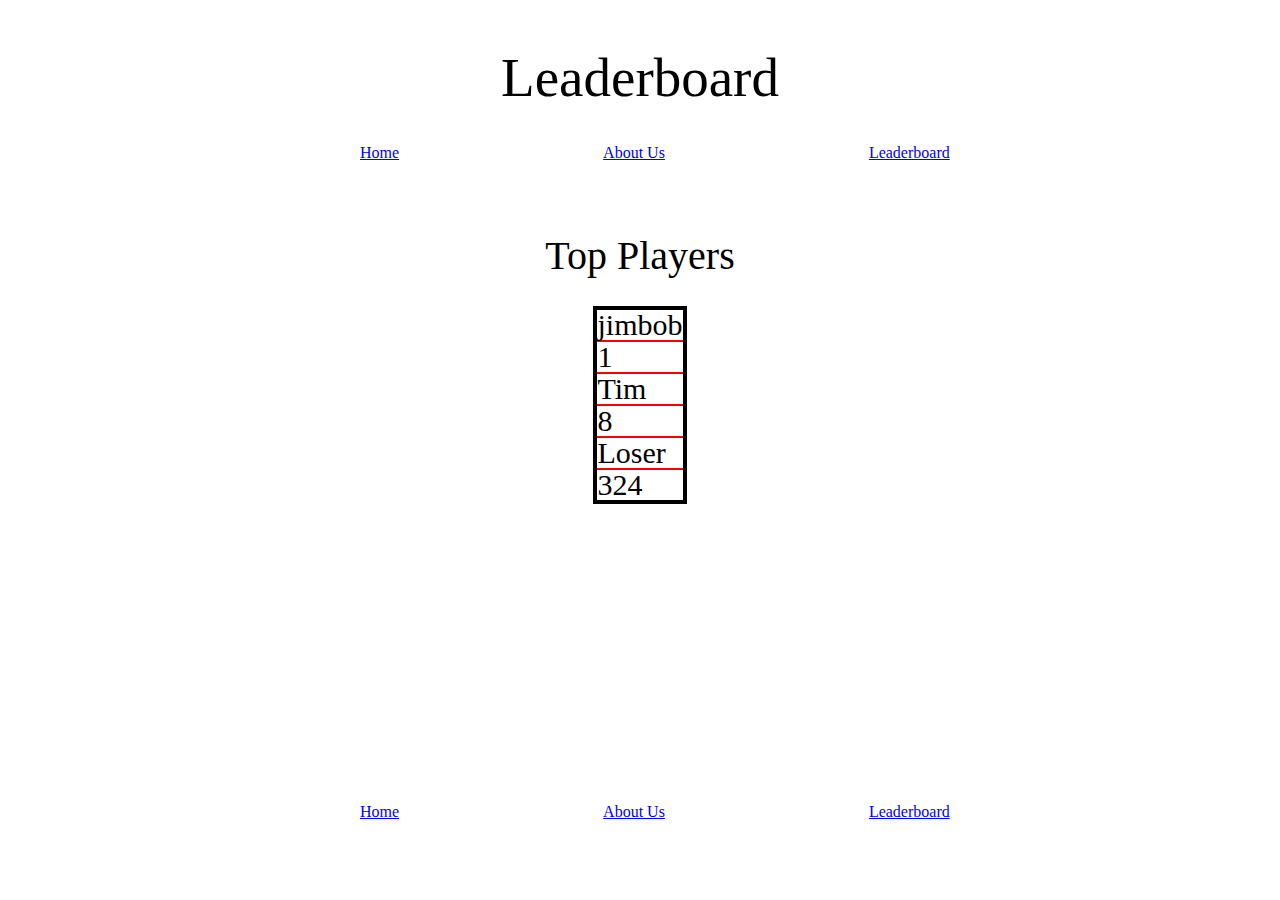
<file: leaderboard.html>
<!DOCTYPE html>
<html lang="en">
<head>
  <meta charset="UTF-8">
  <meta name="viewport" content="width=device-width, initial-scale=1.0">
  <title>Leaderboard</title>
  <link rel="stylesheet" href="css/reset.css">
  <link rel="stylesheet" href="css/leaderboard.css">

  
</head>
<body>
  <header>
    <h1>Leaderboard</h1>
    <nav>
      <ul>
        <li>
          <a href="index.html">Home</a>           
        </li>
        <li>
          <a href="html/about-us.html">About Us</a>           
        </li>
        <li>
          <a href="leaderboard.html">Leaderboard</a>            
        </li>
      </ul>
    </nav>
  </header>

  <article>
    <h2>Top Players</h2>

    <table id="leaderboard">

    </table>


  </article>
  
  <footer>
    <nav>
      <ul>
        <li>
          <a href="index.html">Home</a>           
        </li>
        <li>
          <a href="html/about-us.html">About Us</a>           
        </li>
        <li>
          <a href="leaderboard.html">Leaderboard</a>            
        </li>
      </ul>
    </nav>
  </footer>
  <script src="leaderboard.js"></script>
</body>
</html>
</file>
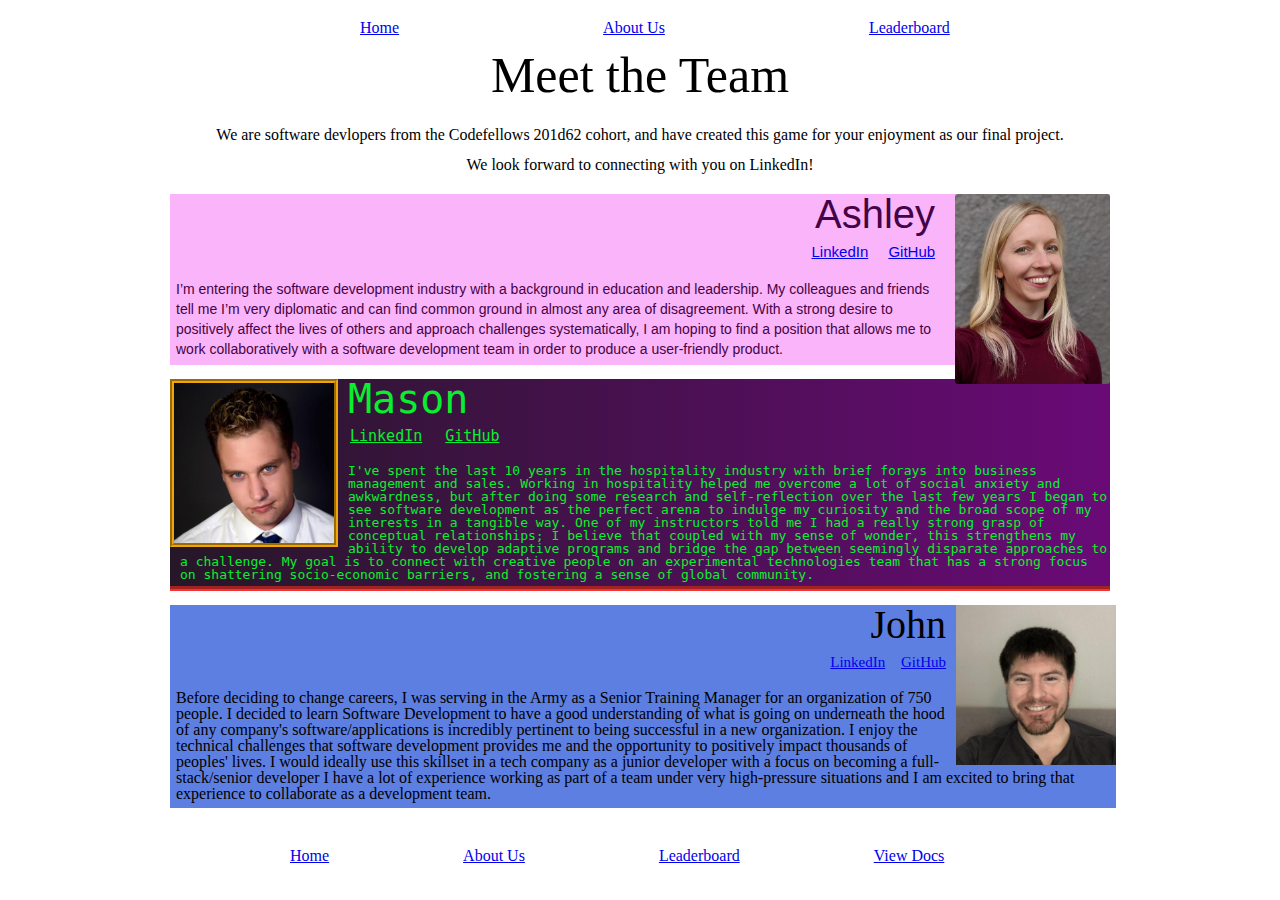
<file: html/about-us.html>
<!DOCTYPE html>
<html lang="en">
<head>
  <meta charset="UTF-8">
  <meta name="viewport" content="width=device-width, initial-scale=1.0">
  <title>About Us</title>
  <link href="../css/reset.css" type="text/css" rel="stylesheet"/>
  <link href="../css/about-us.css" type="text/css" rel="stylesheet"/>

</head>
<body>
  <header>
    <nav>
      <ul>
        <li>
          <a href="../index.html">Home</a>           
        </li>
        <li>
          <a href="../html/about-us.html">About Us</a>           
        </li>
        <li>
          <a href="../leaderboard.html">Leaderboard</a>            
        </li>
      </ul>
    </nav>
  </header>

  <article>
    <h2>Meet the Team</h2>
    <p id="intro">We are software devlopers from the Codefellows 201d62 cohort, and have created this game for your enjoyment as our final project. <br> We look forward to connecting with you on LinkedIn!</p>
  </article>
  <article id="ashley">
    <img src="../img-assets/ashley.jpg" alt="ashley">
    <h3>Ashley
      <p><a href="https://www.linkedin.com/in/ashleybiermann/">LinkedIn</a>
        <a href="https://github.com/ashleybiermann">GitHub</a></p>
    </h3>
    <p>I’m entering the software development industry with a background in education and leadership. My colleagues and friends tell me I’m very diplomatic and can find common ground in almost any area of disagreement. With a strong desire to positively affect the lives of others and approach challenges systematically, I am hoping to find a position that allows me to work collaboratively with a software development team in order to produce a user-friendly product.</p>
  </article>

  <article id="mason">
    <img src="../img-assets/mason.jpg" alt="mason">
    <h3>Mason
      <p><a href="https://www.linkedin.com/in/mason-fryberger-ghub-mason-chance/">LinkedIn</a>
        <a href="https://github.com/MasonChance">GitHub</a></p>
    </h3>
    <p>I've spent the last 10 years in the hospitality industry with brief forays into business management and sales. Working in hospitality helped me overcome a lot of social anxiety and awkwardness, but after doing some research and self-reflection over the last few years I began to see software development as the perfect arena to indulge my curiosity and the broad scope of my interests in a tangible way. One of my instructors told me I had a really strong grasp of conceptual relationships; I believe that coupled with my sense of wonder, this strengthens my ability to develop adaptive programs and bridge the gap between seemingly disparate approaches to a challenge. My goal is to connect with creative people on an experimental technologies team that has a strong focus on shattering socio-economic barriers, and fostering a sense of global community. </p>
  </article>
  
  <article id="john">
    <img src="../img-assets/john.jpg" alt="john">
    <h3>John
      <p><a href="https://www.linkedin.com/in/john-stratton-399097155/">LinkedIn</a>
        <a href="https://github.com/johnpstratton">GitHub</a></p>
    </h3>
    <p>Before deciding to change careers, I was serving in the Army as a Senior Training Manager for an organization of 750 people. 
      I decided to learn Software Development to have a good understanding of what is going on underneath the hood of any company's software/applications is incredibly pertinent to being successful in a new organization. 
      I enjoy the technical challenges that software development provides me and the opportunity to positively impact thousands of peoples' lives.
      I would ideally use this skillset in a tech company as a junior developer with a focus on becoming a full-stack/senior developer
     I have a lot of experience working as part of a team under very high-pressure situations and I am excited to bring that experience to collaborate as a development team.</p>
  </article>

  <footer>
    <nav>
      <ul>
        <li>
          <a href="../index.html">Home</a>           
        </li>
        <li>
          <a href="../html/about-us.html">About Us</a>           
        </li>
        <li>
          <a href="../leaderboard.html">Leaderboard</a>            
        </li>
        <li>
          <a href="../README.md">View Docs</a>
        </li>
      </ul>
    </nav>
  </footer>

</body>
</html>
</file>
<file: css/leaderboard.css>
/* *{
  overflow: hidden;
  outline: purple  dotted 1px;
  box-sizing: border-box;
  overflow: auto;
} */

body {
  width: 960px;
  margin-left: auto;
  margin-right: auto;
}

h1 {
  margin-top: 50px;
  text-align: center;
  font-size: 55px;
}

nav {
  margin-top: 40px;
}

nav > ul > li {
  display: inline;
  padding-left: 200px;
}

article {
  margin-top: 75px;
}

article > h2 {
  text-align: center;
  font-size: 40px;
}

article > table {
  margin-top: 30px;
  margin-left: auto;
  margin-right: auto;
  border: black 4px solid;
  font-size: 30px;
}

article > table > tr {
  border:solid 2px red;
}

footer {
  margin-top: 300px;
}
</file>
<file: css/about-us.css>
body {
  width: 960px;
  margin-left: auto;
  margin-right: auto;
}

header > nav {
  margin-top: 20px;
}

header > nav > ul > li {
  display: inline;
  padding-left: 200px;
}

body > article {
  margin-top: 14px;
}

#intro {
  text-align: center;
  line-height: 30px;
}
body > article > h2 {
  margin-top: 10px;
  text-align: center;
  font-size: 50px;
}

body > article > p {
  margin-top: 20px;
}

#ashley {
  background-color: rgb(250, 181, 250);
  width: 940px;
  margin-left: 10px;
}

#ashley > img {
  float: right;
  border-radius: 3px;
  margin-left: 20px;
  height: 190px;
  max-width:200px
}

#ashley > h3 {
  text-align: right;
  font-family: Verdana, Geneva, Tahoma, sans-serif;
  font-size: 40px;
  color: rgb(70, 2, 70);
}

#ashley > h3 > p {
  margin-top: 10px;
  font-family: Verdana, Geneva, Tahoma, sans-serif;
  font-size: 15px;
}

#ashley > h3 > p > a {
  margin-left: 16px;
}

#ashley > p {
  padding-left: 6px;
  padding-bottom: 6px;
  line-height: 20px;
  font-family: Verdana, Geneva, Tahoma, sans-serif;
  color: rgb(70, 2, 70);
  font-size: 14px;
}

#mason {
  width: 940px;
  margin-left: 10px;
  background-image: linear-gradient(to right,#261728, #6a0a77) ;
  font-family: monospace;
  color: #09ef2f;
}

#mason > img {
  float: left;
  margin-right: 10px;
  height: 160px;
  width: 160px;
  border: groove 4px #eda509 ;
}

#mason > h3 {
  font-size: 40px;
}

#mason > h3 > p {
  margin-top: 10px;
  font-size: 15px;
  color:  #09ef2f;
}

#mason > h3 > p > a {
  margin-left: 2px;
  margin-right: 12px;
  color:  #09ef2f;
}

#mason > p {
  padding-left: 10px;
  padding-bottom: 5px;
  border-bottom: groove 5px #f63232;
}

#john {
  width: 940px;
  margin-left: 10px;
  background-color: rgb(94, 127, 226);
  padding-left: 6px;
  padding-bottom: 6px;
}

#john > img {
  float: right;
  margin-left: 10px;
  height: 160px;
  width: 160px;
}

#john > h3 {
  text-align: right;
  font-size: 40px;
}
#john > h3 > p {
  margin-top: 10px;
  font-size: 15px;
}

#john > h3 > p > a {
  margin-left: 12px;
}

footer > nav {
  margin-top: 40px;
}

footer > nav > ul > li {
  display: inline;
  margin-left: 70px;
  padding-left: 60px;
}
</file>
